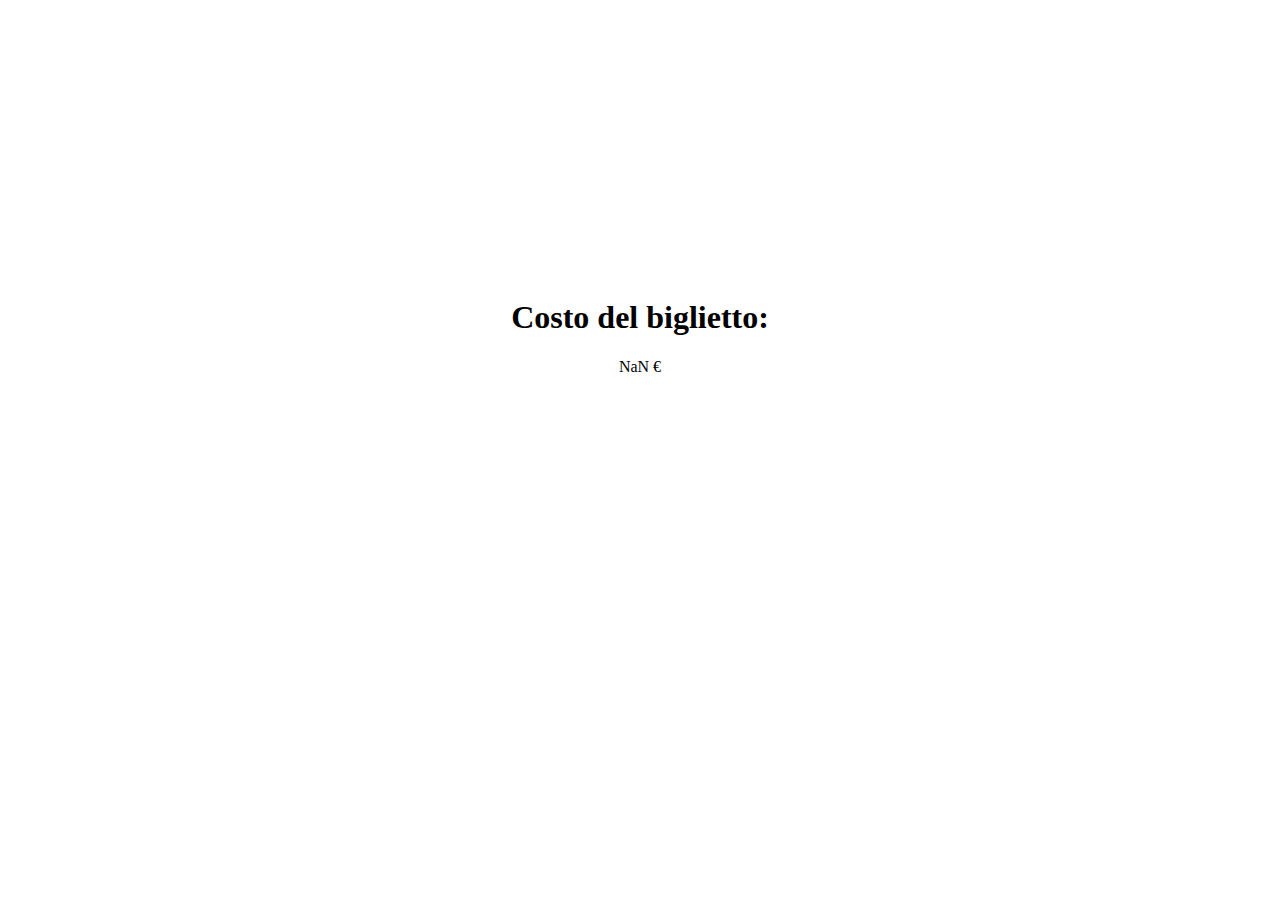
<file: index.html>
<!DOCTYPE html>
<html lang="en">
<head>
    <meta charset="UTF-8">
    <meta http-equiv="X-UA-Compatible" content="IE=edge">
    <meta name="viewport" content="width=device-width, initial-scale=1.0">
    <title>Biglietto del treno</title>
    <link rel="stylesheet" href="./style.css">
</head>
<body>
    
    <main>
        <div class="container">
            <div class="box">

                <h1>Costo del biglietto:</h1>
                <span id="price-output"></span>

            </div>
        </div>
    </main>

    <script src="./js/app.js"></script>
</body>
</html>
</file>
<file: style.css>
.container{
    max-width: 600px;
    margin: 0 auto;
}

.box{
    text-align: center;
    padding: 30vh 0;
}
</file>
